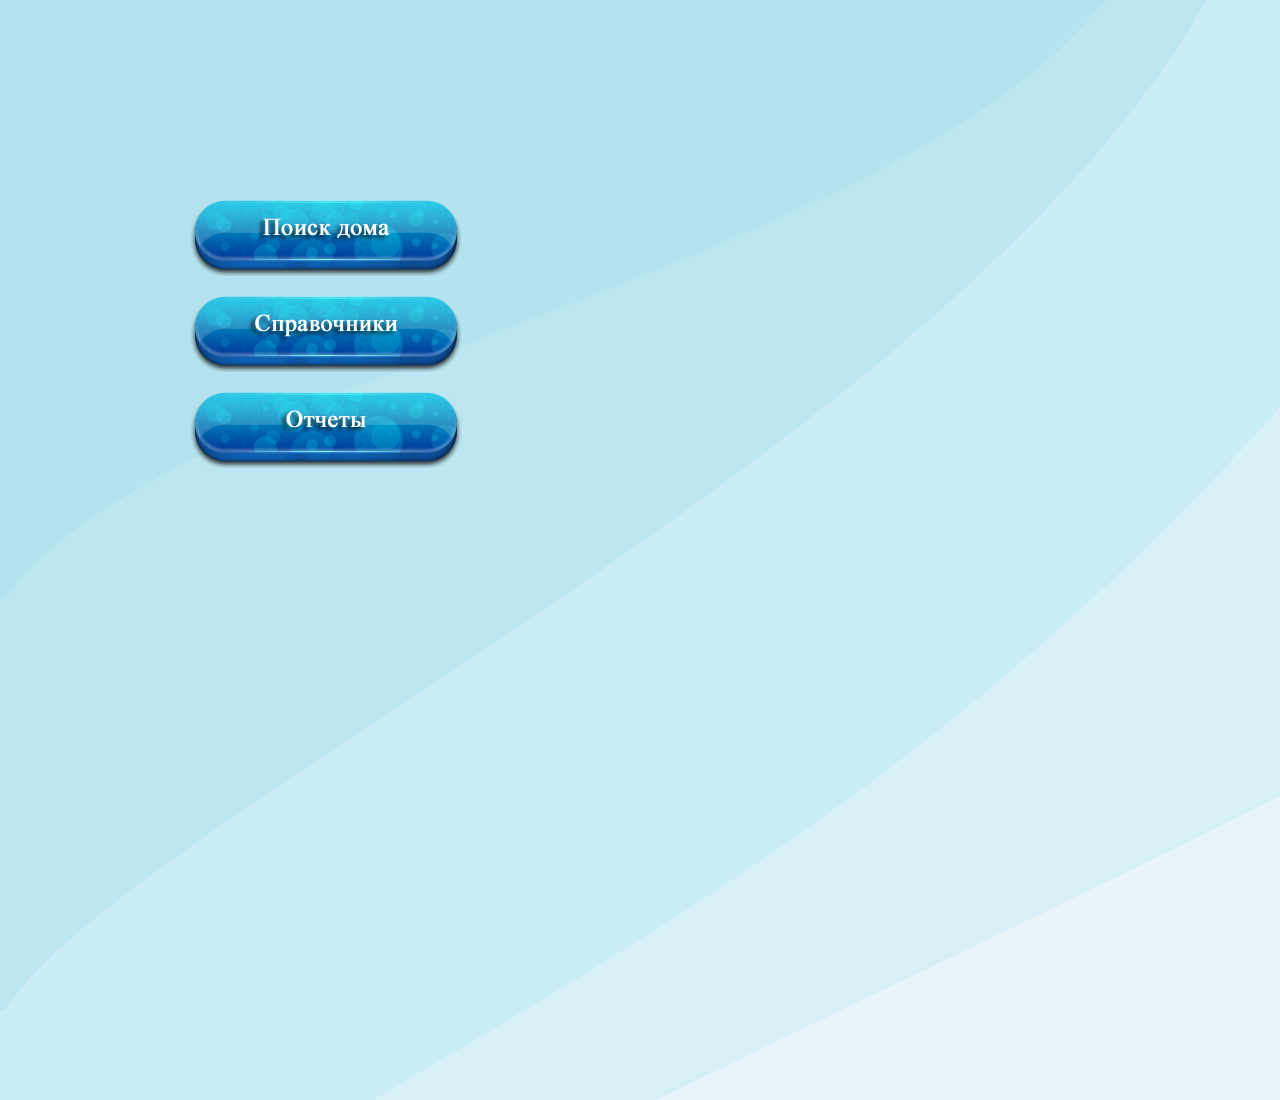
<file: index.html>
<!DOCTYPE html>
<html>
    <head>
        <link rel="stylesheet" type="text/css" href="css/index_style.css" />
        <link rel="stylesheet" type="text/css" href="css/background.css" />
        <title>Ремонт</title>
    </head>

<body>
   <!--<?php require_once("database.php");
    $link = db_connect();
    
    if (!$link)
        echo "Error connect to data base";
    else
        echo "Connect to data base is OK"; ?>-->
        
    <div class="main">
				<div class="findbyaddress">
                    <a href="findbyaddress" ></a>
                </div>
                <div class="directories">
                    <a href="directories.html"></a>
                </div>
                <div class="reports">
                    <a href="#"></a>
                </div>
    </div>
</body>
</html>
</file>
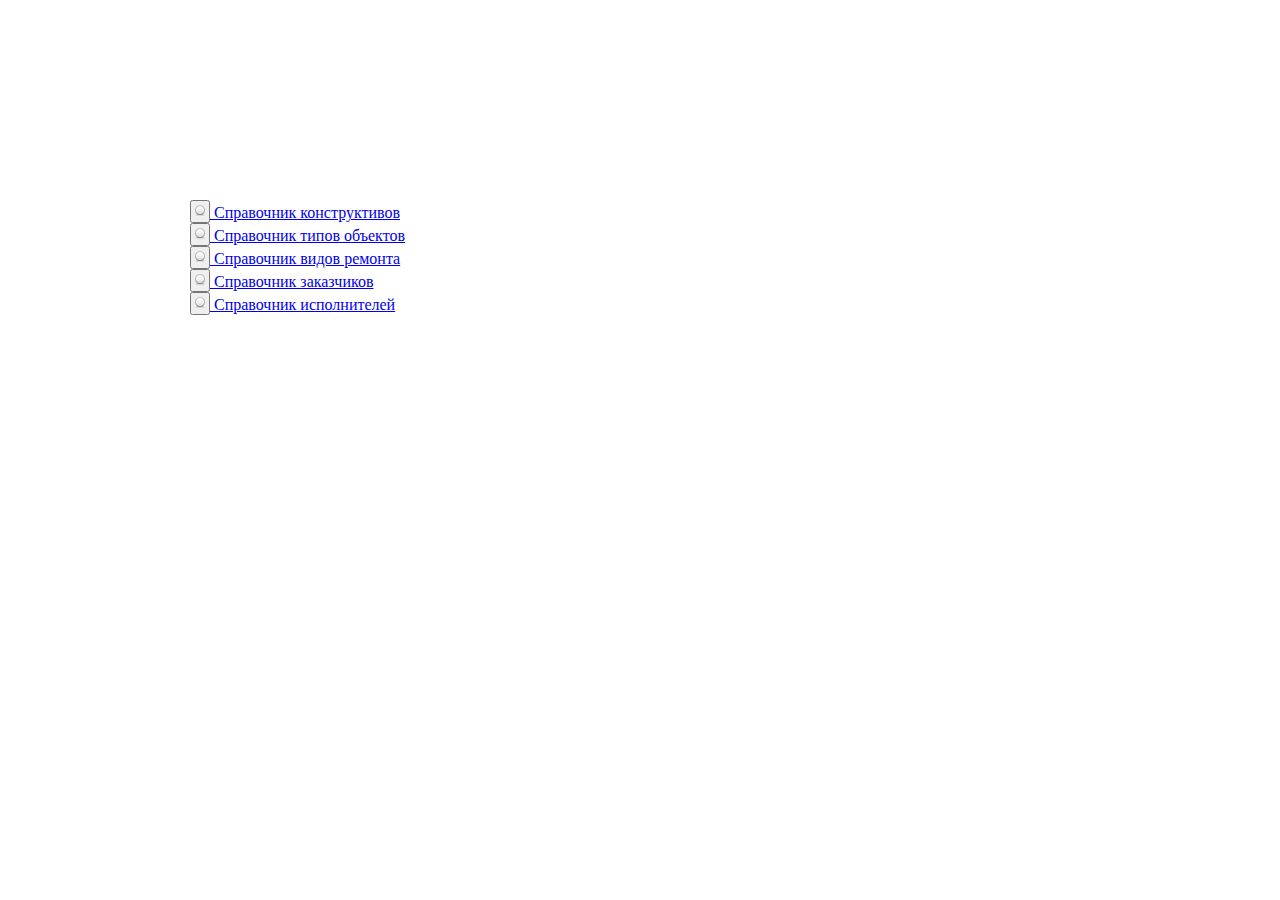
<file: directories.html>
<!DOCTYPE html>
<html>
<head>
    <meta charset="utf8">
    <title> My Blog</title>
    <link rel="stylesheet" type="text/css" href="css/index_style.css" />
</head>
    <body>
        <div class="main">
           <form action="index.php">
                    <a href="directories/constructive.php">
                        <button><img src="img/main_button.png" alt="main_button"></button> Справочник конструктивов
                    </a>
                    <br>
                    <a href="directories/object_type.php">
                        <button><img src="img/main_button.png" alt="main_button"></button> Справочник типов объектов
                    </a>
                    <br>
                    <a href="directories/repairs_type.php">
                        <button><img src="img/main_button.png" alt="main_button"></button> Справочник видов ремонта
                    </a>
                    <br>
                    <a href="directories/customer.php">
                        <button><img src="img/main_button.png" alt="main_button"></button> Справочник заказчиков
                    </a>
                    <br>
                    <a href="directories/executor.php">
                        <button><img src="img/main_button.png" alt="main_button"></button> Справочник исполнителей
                    </a>
           </form>
        </div>
    </body>
</html>
</file>
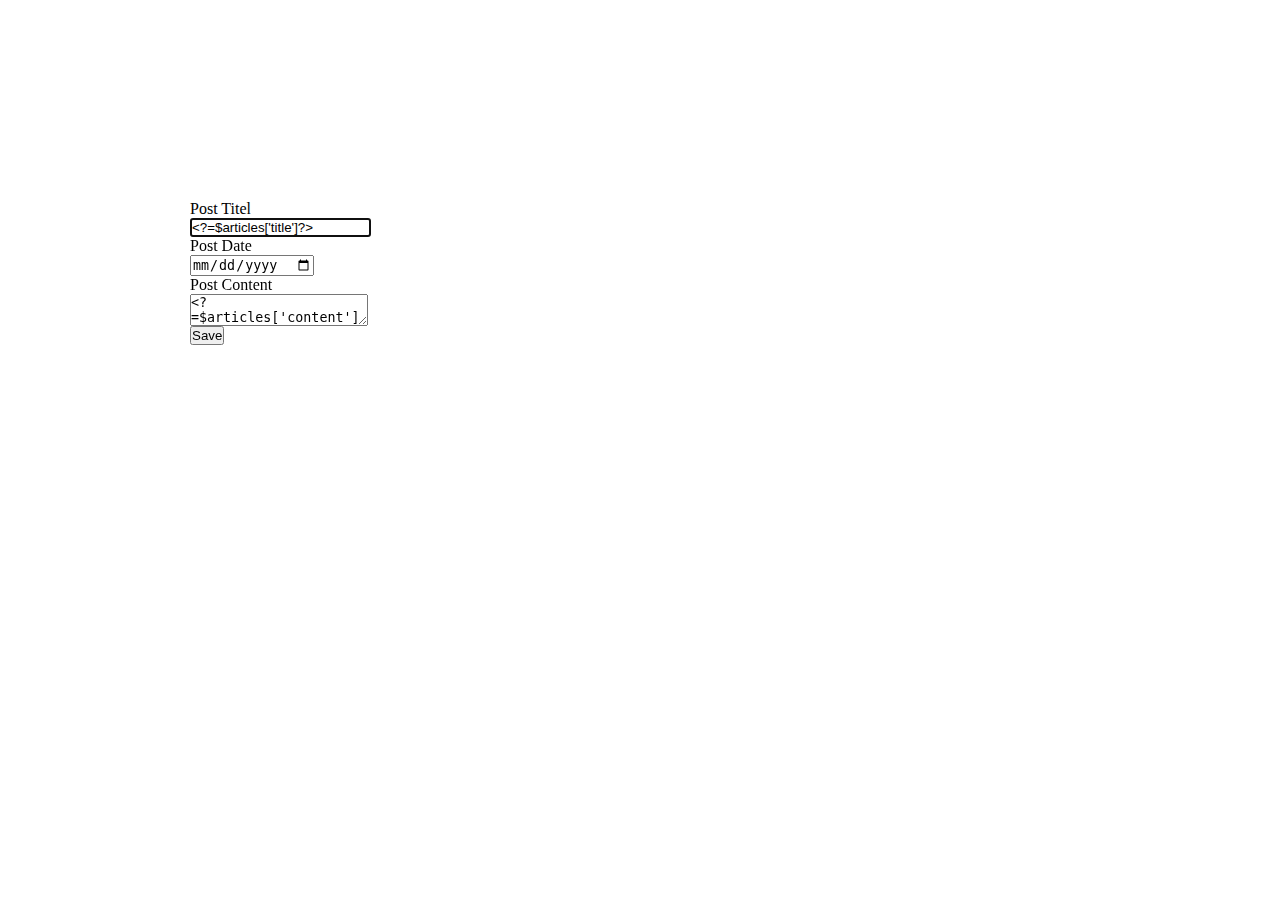
<file: house.html>
<!DOCTYPE html PUBLIC "-//W3C//DTD XHTML 1.0 Transitional//EN" "http://www.w3.org/TR/xhtml1/DTD/xhtml1-transitional.dtd">
<html xmlns="http://www.w3.org/1999/xhtml">
    <head>
        <link rel="stylesheet" type="text/css" href="css/index_style.css" />
        <title>Ремонт</title>
    </head>

<body>
    <div class="main">
       <form method="post" action="index.php?action=<?=$_GET['action']?>&id=<?=$_GET['id']?>">
                <label>
                    Post Titel<br>
                    <input type="text" name="title" value="<?=$articles['title']?>" class="form-item" autofocus required>
                </label><br>
                <label>
                    Post Date<br>
                    <input type="date" name="date" value="<?=$articles['date']?>" class="form-item" required>
                </label><br>
                <label>
                    Post Content<br>
                    <textarea class="form-item" name="content" required><?=$articles['content']?></textarea>
                </label><br>
                <input type="submit" value="Save" class="btn">
            </form>
        </div>
    </div>
</body>
</html>
</file>
<file: css/index_style.css>
*{
		padding:0; margin:0;
}
html{
	height: 100%;
}
.main{
	height: 100%;
	width:900px;
	margin:auto;
	margin-top:200px;
}
#object{
    width:400px;
}


.findbyaddress{
	width: 272px; 
    height: 76px; 
	margin-bottom:20px;
    background: url(../img/find-button.png); 
	background-size: cover;
}
.findbyaddress a{
	display: block; 
    text-align: center; 
    height: 100%;
}

.directories{
	width: 272px; 
    height: 76px; 
	margin-bottom:20px;
    background: url(../img/dictionaries.png); 
	background-size: cover;
}
.directories a{
	display: block; 
    text-align: center; 
    height: 100%;
}

.reports{
	width: 272px; 
    height: 76px; 
	margin-bottom:20px;
    background: url(../img/reports.png); 
	background-size: cover;
}
.reports a{
	display: block; 
    text-align: center; 
    height: 100%;
}
</file>
<file: css/background.css>
body{
	height: 100%;
	width:100%;
    background: url(../img/bg.png);
    background-repeat: no-repeat;
}
</file>
